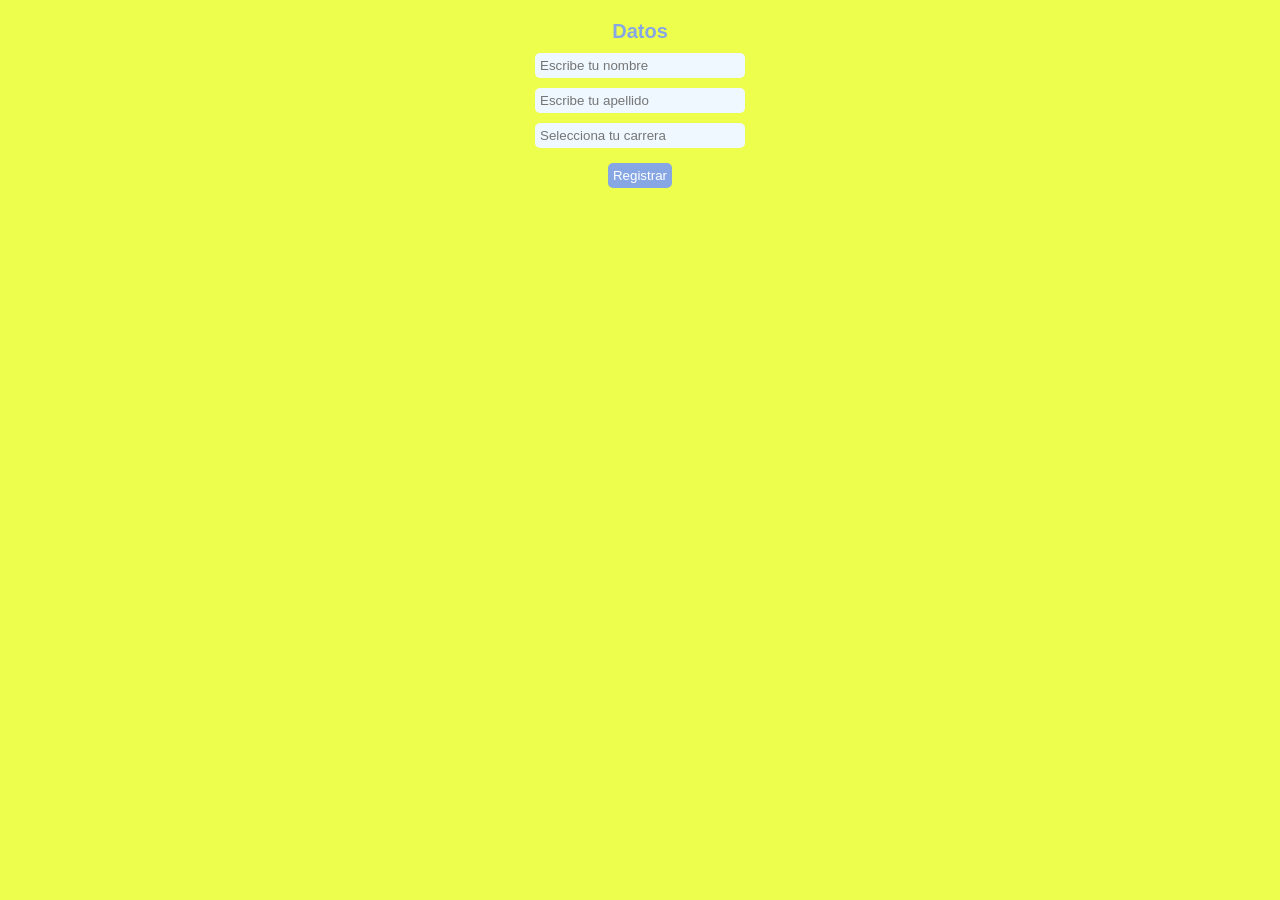
<file: index.html>
<!DOCTYPE html>
<html lang="en">
<head>
  <meta charset="UTF-8">
  <meta name="viewport" content="width=device-width, initial-scale=1.0">
  <title>Formulario</title>
  <link rel="stylesheet" href="style.css">
</head>
<body>
  <section>
    <p>Datos</p>
    <div class="centrar">
      <form id="formulario">
        <input type="text" id="nombre" placeholder="Escribe tu nombre">
        <input type="text" id="apellido" placeholder="Escribe tu apellido">
        
        <!-- Campo original con datalist -->
        <input type="text" id="carrera" list="browsers" placeholder="Selecciona tu carrera">
        
        <!-- Fallback solo para móviles sin soporte -->
        <select id="carrera_fallback" style="display:none;">
          <option value="">Seleccione una opción</option>
          <option value="Ingenieria de sistemas">Ingeniería de sistemas</option>
          <option value="Ingenieria civil">Ingeniería civil</option>
          <option value="Ingenieria industrial">Ingeniería industrial</option>
          <option value="Turismo">Turismo</option>
        </select>
      </form>
      <button onclick="mostrar()">Registrar</button>
    </div>

    <datalist id="browsers">
      <option value="Ingenieria de sistemas">
      <option value="Ingenieria civil">
      <option value="Ingenieria industrial">
    <option value="Turismo">
    </datalist>

    <div id="cuadro" class="modal">
      <p id="mensaje"></p>
      <button onclick="cerrar()">Cerrar</button>
    </div>
  </section>

  <script src="aprendiendoJS.js"></script>
  <script>
    // Si el navegador no soporta datalist, se usa el select
    if (!('list' in document.createElement('input')) || !window.HTMLDataListElement) {
      document.getElementById('carrera').style.display = 'none';
      document.getElementById('carrera_fallback').style.display = 'block';
    }
  </script>
</body>
</html>
</file>
<file: style.css>
body{
    font-family: Arial, Helvetica, sans-serif;
    background-color: rgb(237, 255, 76);
}

 p {
    text-align: center;
    color: rgb(134, 167, 228);
    font-size: 20px;
    font-weight: 800;
}
.centrar {
    margin-top: -10px;
    display: flex;
    flex-direction: column;
    align-items: center;
    gap: 5px;

}
input{
    border-radius: 5px;
    margin-bottom: 10px;
    display: block;
    padding: 5px;
    width: 200px;
    background-color: aliceblue;
    border: none;
}
button {
    border-radius: 5px;
    padding: 5px;
    background-color: rgb(134, 167, 228);
    border: none;
    cursor: pointer;
    color: white;
    margin: auto;
    display: block;
}
.modal{
    display:none;
    position:fixed;
    top:50%;
    left:50%;
    transform:translate(-50%,-50%);
    background:rgb(119, 224, 250);
    padding:20px;
    border: 1px solid #ccc;
    border-radius: 5px;
    box-shadow: 0 0 10px rgba(0, 0, 0, 0.3);
}
</file>
